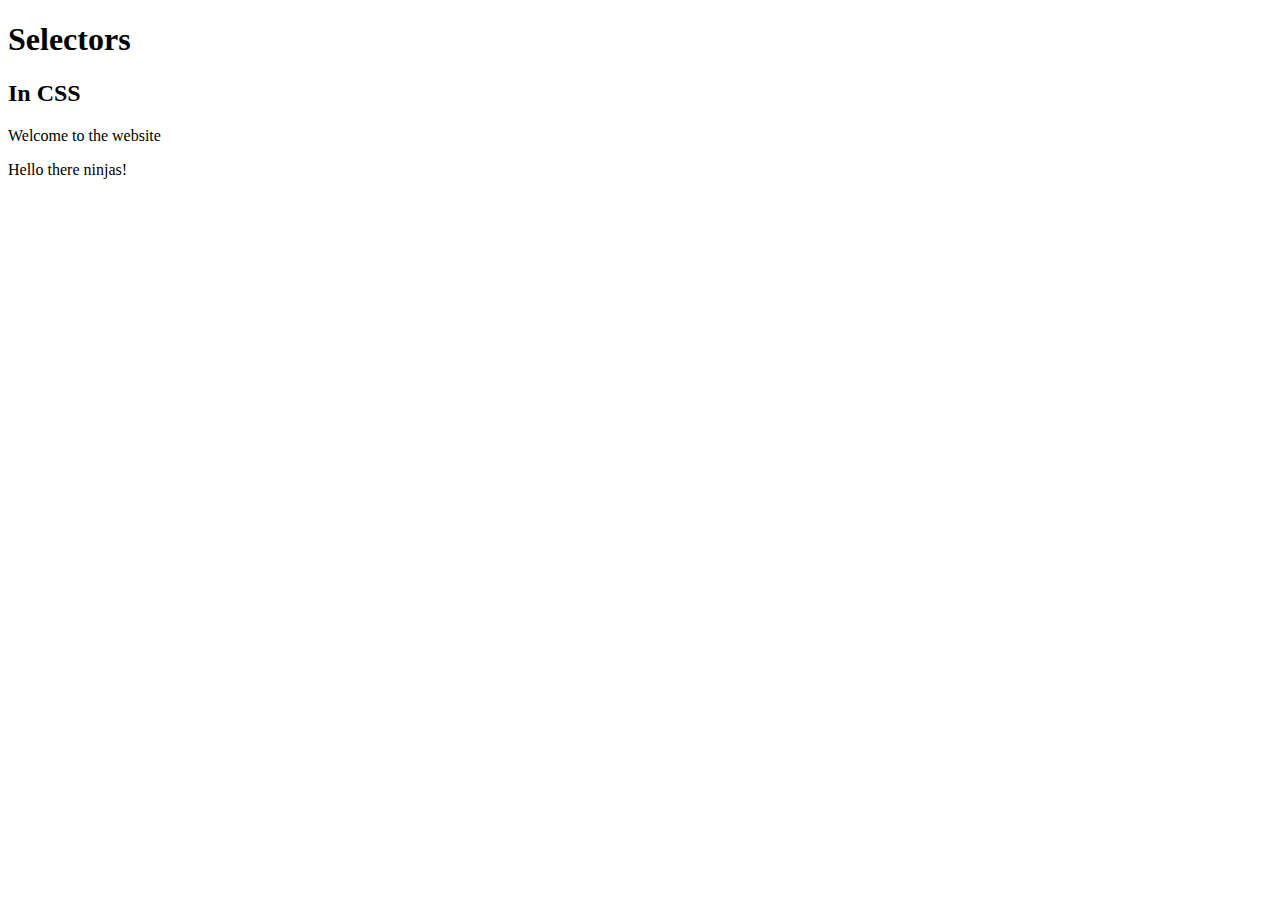
<file: css-tutorial/lesson-04/index.html>
<!doctype html>
<html>
    <head>
        <title>CSS For Beginners</title>
    </head>
    <body>
        <div id="header">
            <h1>Selectors</h1>
            <h2>In CSS</h2>
            <p>Welcome to the website</p>
        </div>
        <p>Hello there ninjas!</p>
    </body>
</html>
</file>
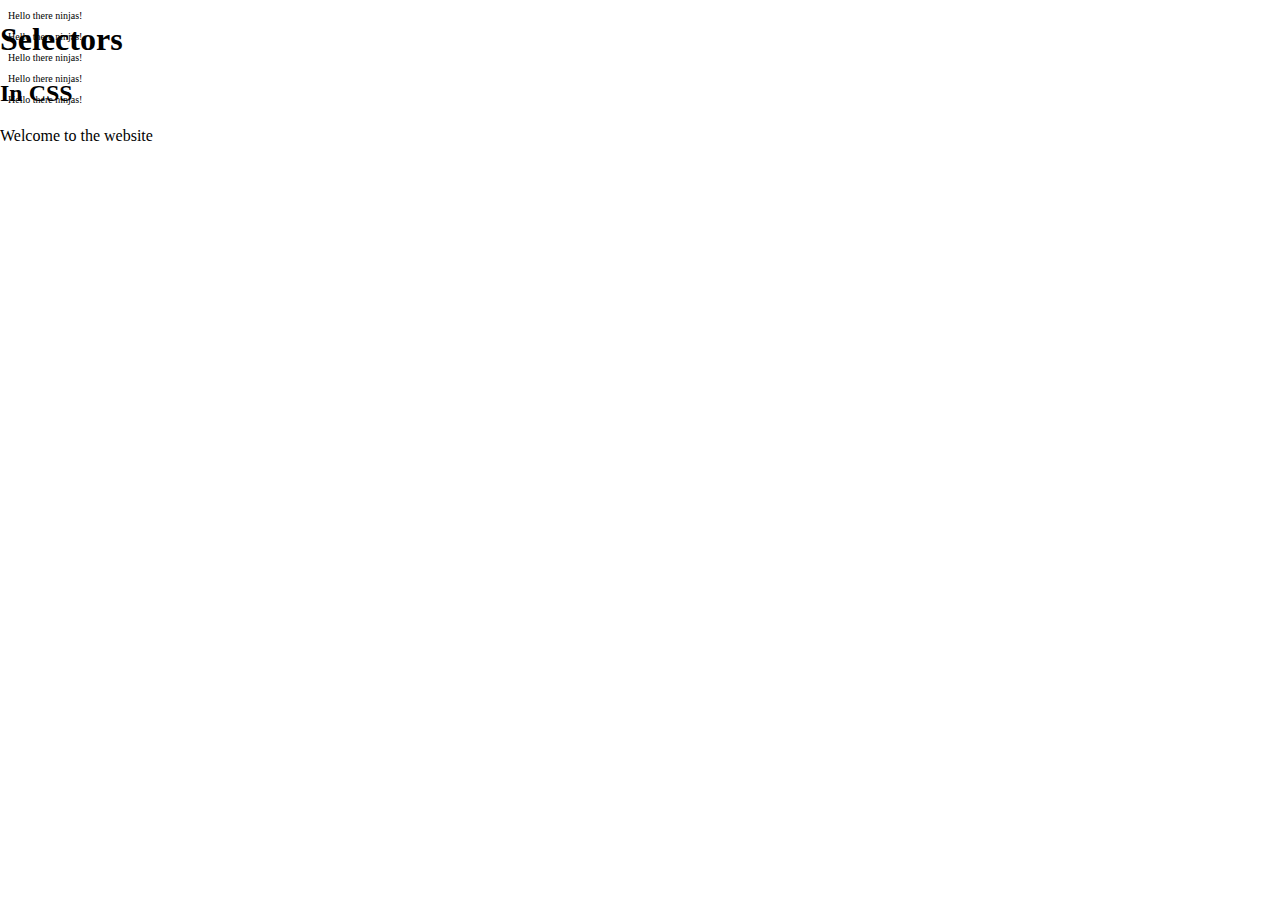
<file: css-tutorial/lesson-05/index.html>
<!doctype html>
<!-- Inline Styling -->
<html>
    <head>
        <title>CSS For Beginners</title>
    </head>
    <body>
        <div id="header" style="position:absolute; top: 0; left: 0; width: 100%;">
            <h1>Selectors</h1>
            <h2>In CSS</h2>
            <p>Welcome to the website</p>
        </div>
        <p style="font-size: 10px;">Hello there ninjas!</p>
        <p style="font-size: 10px;">Hello there ninjas!</p>
        <p style="font-size: 10px;">Hello there ninjas!</p>
        <p style="font-size: 10px;">Hello there ninjas!</p>
        <p style="font-size: 10px;">Hello there ninjas!</p>
    </body>
</html>
</file>
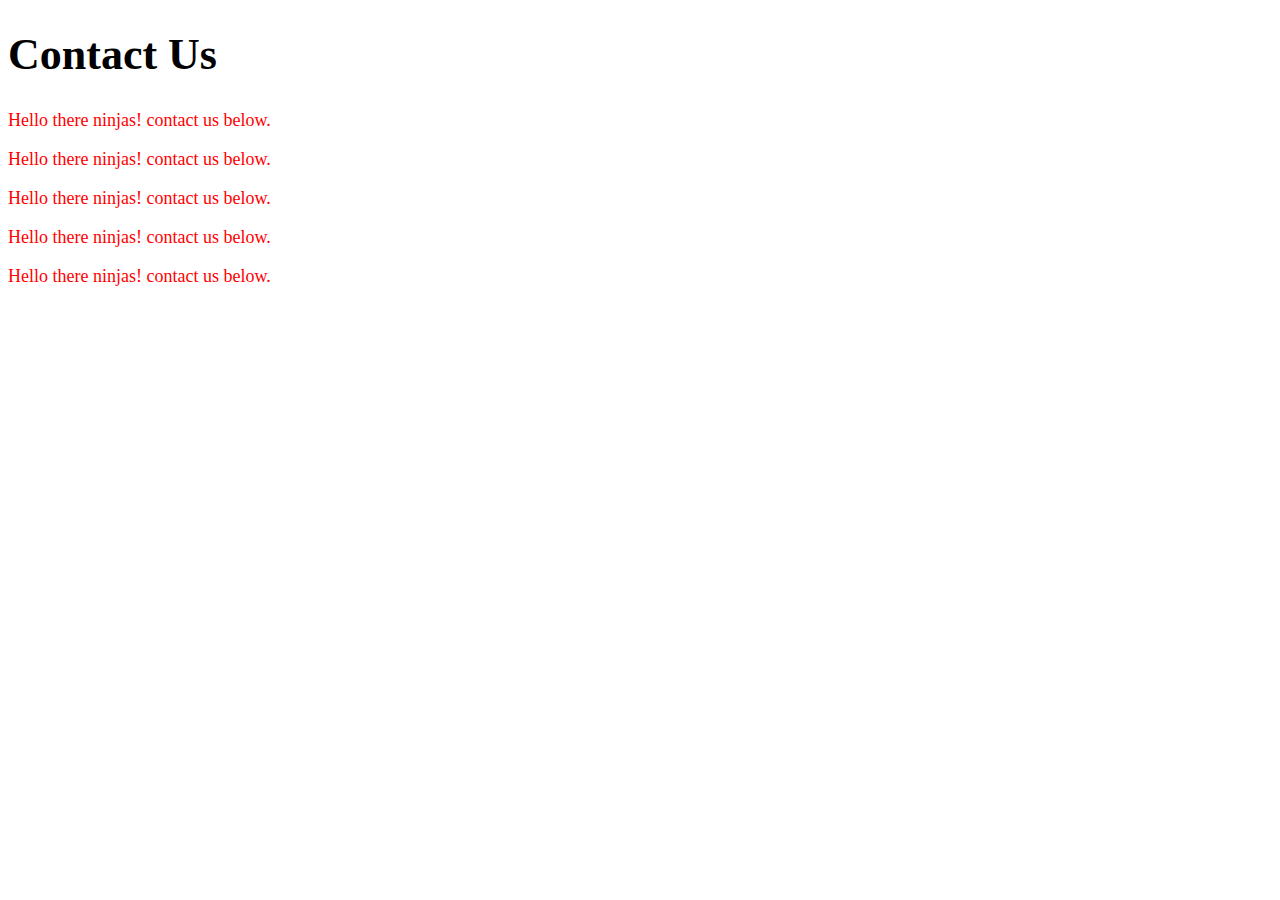
<file: css-tutorial/lesson-07/index.html>
<!DOCTYPE html>
<html>
    <head>
        <title>CSS For Beginners</title>
        <link rel="stylesheet" type="text/css" href="css/style.css">
    </head>
    <body>
        <div id="header">
            <h1>Contact Us</h1>
        </div>
        <p>Hello there ninjas! contact us below.</p>
        <p>Hello there ninjas! contact us below.</p>
        <p>Hello there ninjas! contact us below.</p>
        <p>Hello there ninjas! contact us below.</p>
        <p>Hello there ninjas! contact us below.</p>
    </body>
</html>
</file>
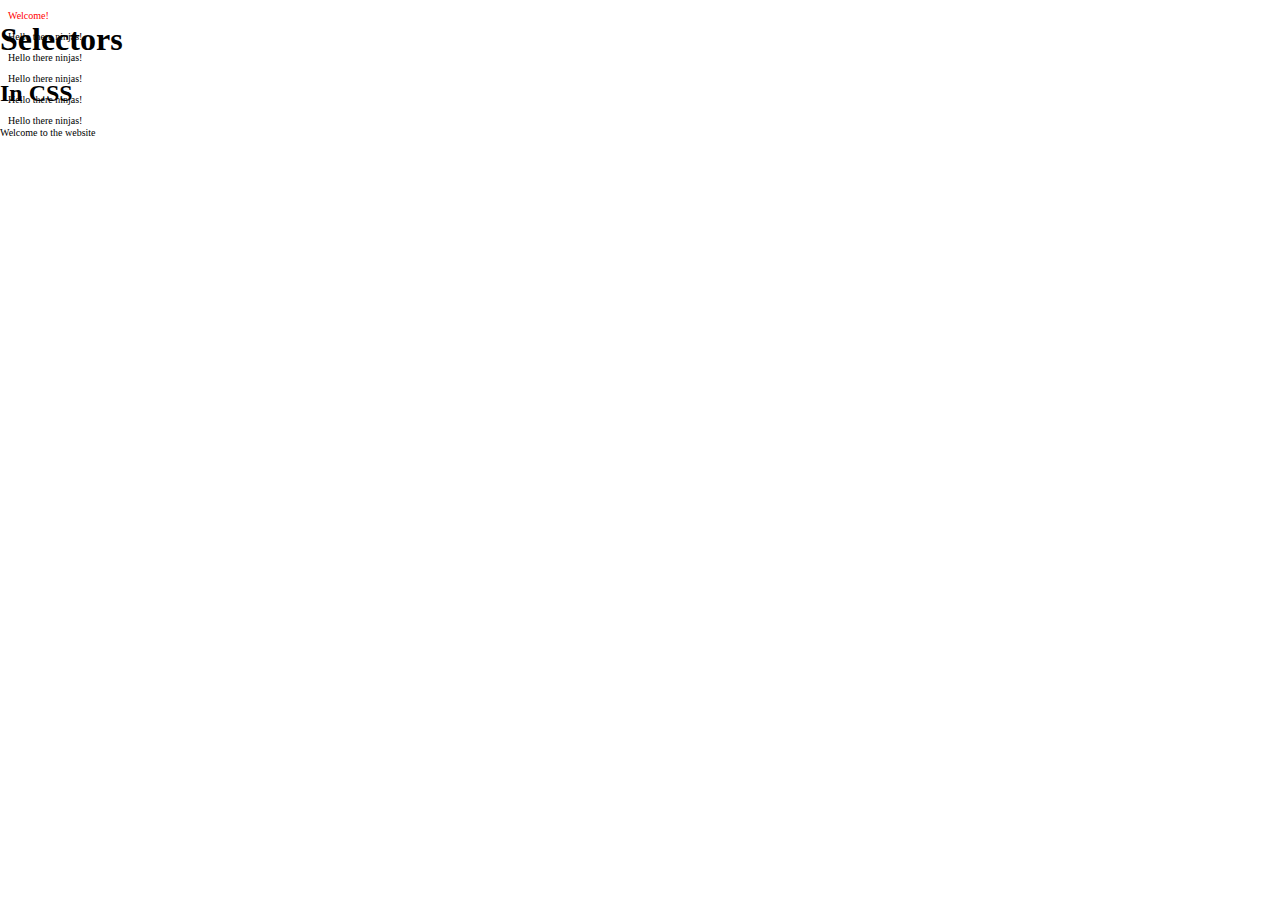
<file: css-tutorial/lesson-05/index2.html>
<!doctype html>
<!-- Embedded Styling -->
<html>
    <head>
        <title>CSS For Beginners</title>
        <style>
            p {
                font-size: 10px;
            }
            .welcome {
                font-size: 10px;
                color: red;
            }
        </style>
    </head>
    <body>
        <p class="welcome">Welcome!</p>
        <div id="header" style="position:absolute; top: 0; left: 0; width: 100%;">
            <h1>Selectors</h1>
            <h2>In CSS</h2>
            <p>Welcome to the website</p>
        </div>
        <p>Hello there ninjas!</p>
        <p>Hello there ninjas!</p>
        <p>Hello there ninjas!</p>
        <p>Hello there ninjas!</p>
        <p>Hello there ninjas!</p>
    </body>
</html>
</file>
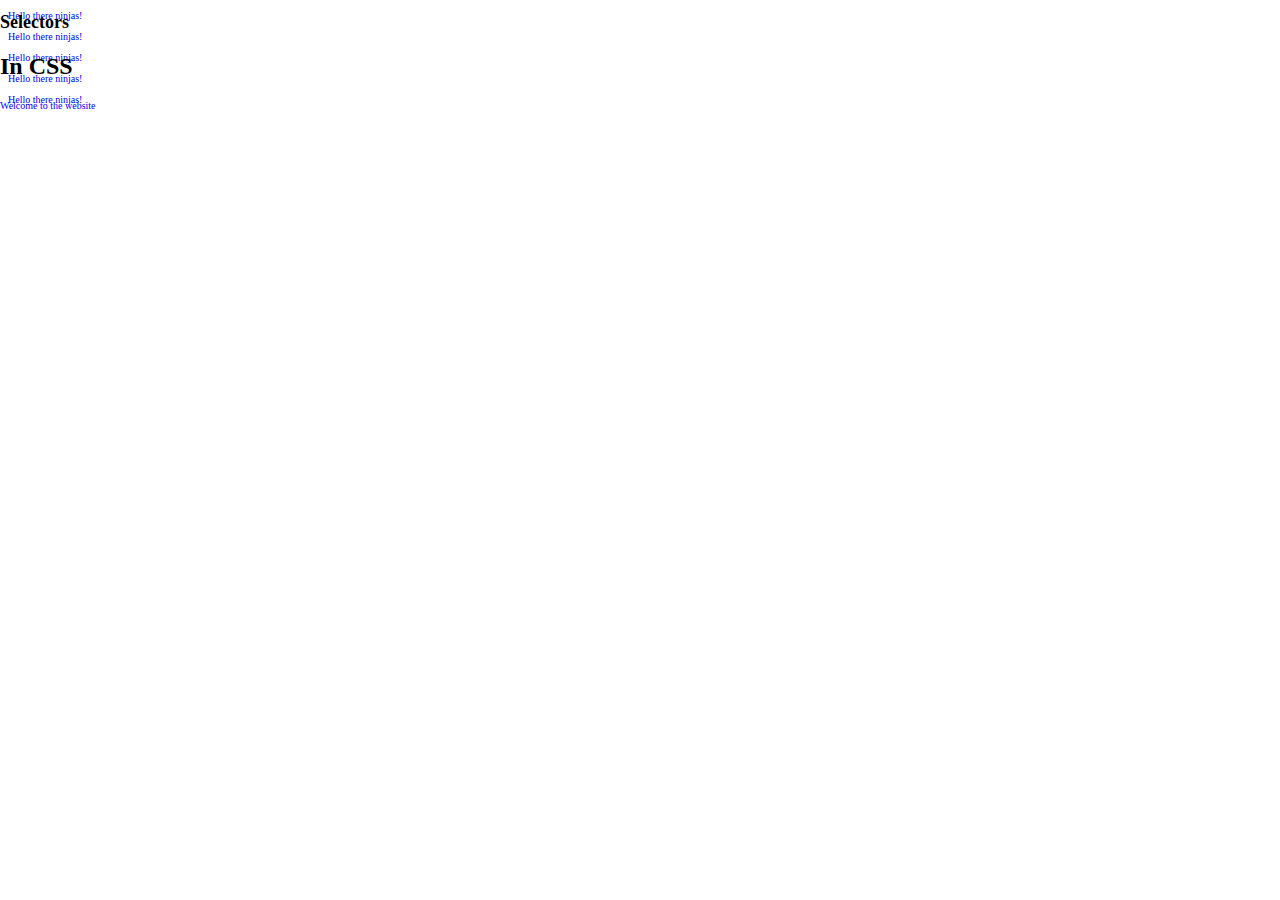
<file: css-tutorial/lesson-05/index3.html>
<!doctype html>
<!-- External Styling -->
<html>
    <head>
        <title>CSS For Beginners</title>
        <link type="text/css" rel="stylesheet" href="css/aaa.css"/>
    </head>
    <body>
        <div id="header" style="position:absolute; top: 0; left: 0; width: 100%;">
            <h1>Selectors</h1>
            <h2>In CSS</h2>
            <p>Welcome to the website</p>
        </div>
        <p>Hello there ninjas!</p>
        <p>Hello there ninjas!</p>
        <p>Hello there ninjas!</p>
        <p>Hello there ninjas!</p>
        <p>Hello there ninjas!</p>
    </body>
</html>
</file>
<file: css-tutorial/lesson-07/css/style.css>
/*************************************
 *
 * Author: Hyungsuk AKA the net Ninja
 * Date: 3.06.15
 *
 *************************************/

/* Style all P tags */
p {
    font-size: 18px;
    color: red;

}

#header p {
    font-size: 24px;
}

/* Style all header tags */
h1 {
    font-size: 44px;
}
</file>
<file: css-tutorial/lesson-05/css/aaa.css>
#header {
    position: absolute;
    top: 0;
    left: 0;
    width: 100%;
}

h1 {
    font-size: 18px;
}

p {
    font-size: 10px;
    color: blue;
}
</file>
